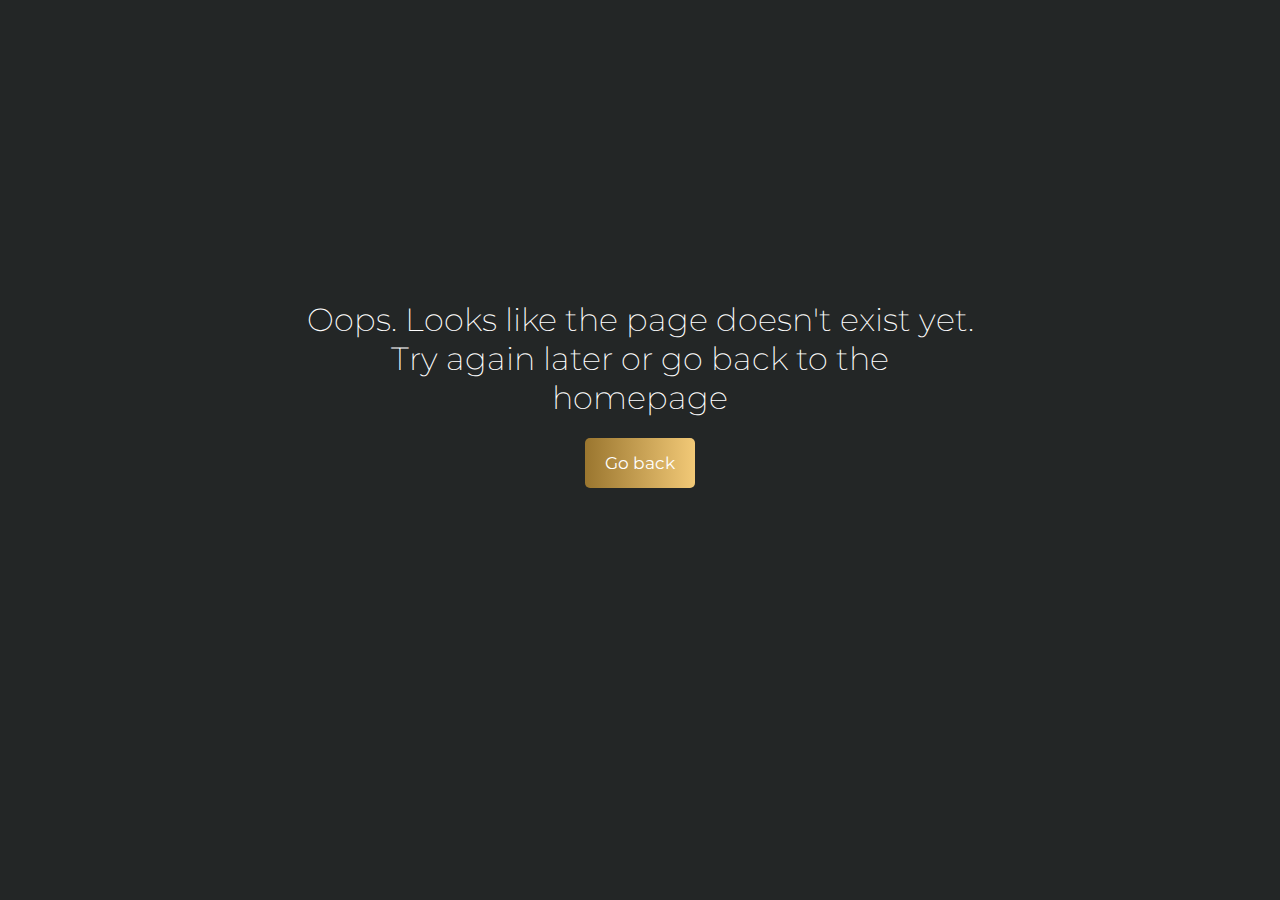
<file: oops-link.html>
<!DOCTYPE html>
<html lang="en">
<head>
    <meta charset="UTF-8">
    <meta http-equiv="X-UA-Compatible" content="IE=edge">
    <meta name="viewport" content="width=device-width, initial-scale=1.0">
    <link rel="icon" href="/img/logo.png" />
    <link
      href="https://fonts.googleapis.com/css2?family=Inter:wght@200&family=Montserrat:wght@100;200;400;600&family=Quicksand:wght@300&family=Raleway:ital,wght@1,100;1,200&family=Titan+One&family=Work+Sans:wght@300;500&display=swap"
      rel="stylesheet"
    />
    <title>Oops</title>
</head>
<style>
    body{
        background-color: #232626;
        color: #fff;
        width: 100%;
        height: 100%;
        font-family: "Montserrat", sans-serif;
        margin: 0 auto;

    }
    h1{
        text-align: center;
        margin-top: 300px;
   margin-right: 300px;
   margin-left: 300px;
   font-weight: 200;
    }
    .h1-btn{
        background: linear-gradient(90deg, #9a762f 0%, #f2c977 100%);
  border-radius: 5px;
  color: #fff;
  padding: 15px 20px;
  border: none;
  font-size: 17px;
  font-weight: 400;
  font-family: "Montserrat", sans-serif;
  cursor: pointer;
  margin: auto;
  display: block;
    }
</style>
<body>
    
      <main>

        <h1>Oops. Looks like the page doesn't exist yet. Try again later or go back to the homepage</h1>
<button class="h1-btn">Go back</button>

      </main>
      <script src="/index.js"></script>
</body>
</html>
</file>
